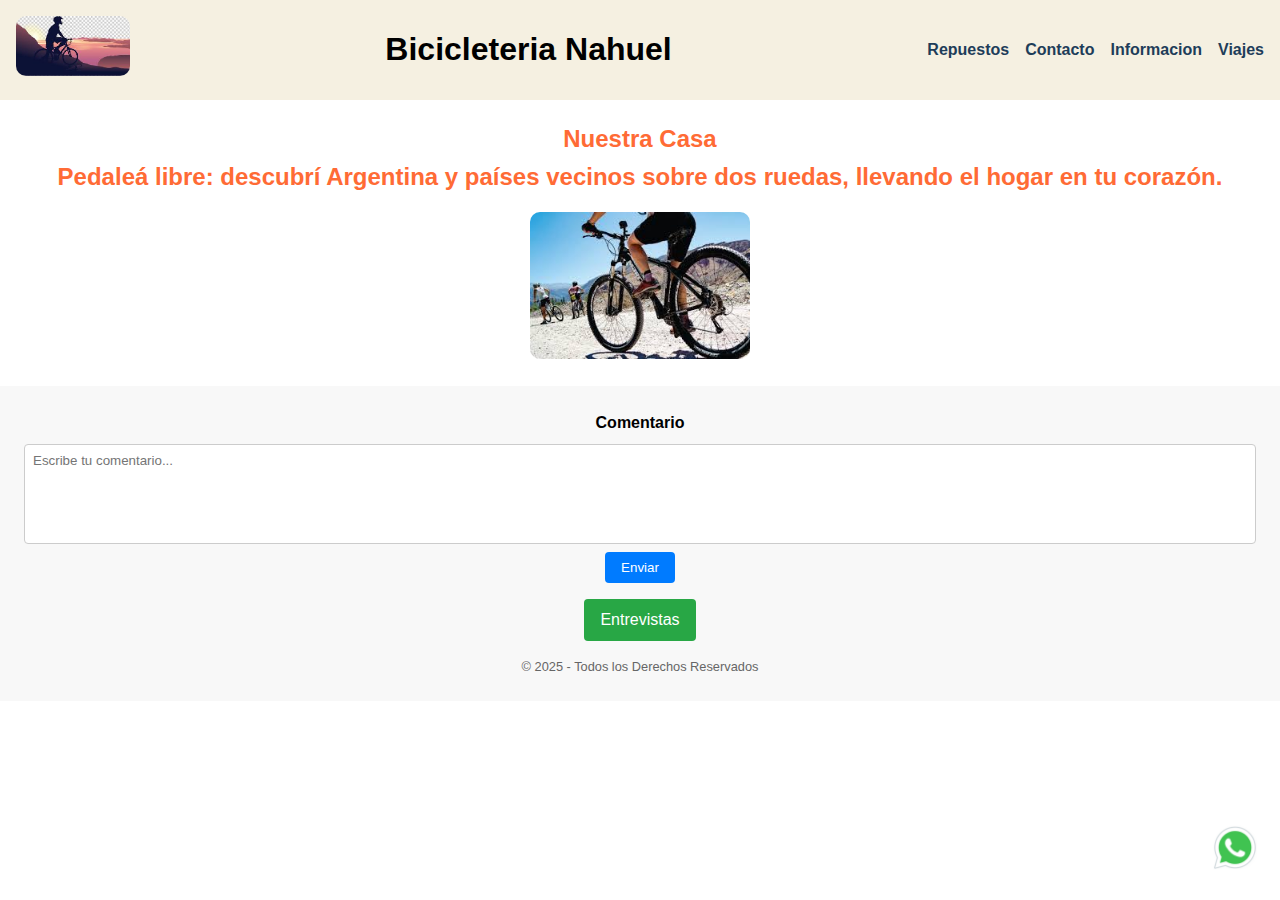
<file: index.html>
<!DOCTYPE html>
<html lang="en">
  <head>
    <meta charset="UTF-8" />
    <meta name="viewport" content="width=device-width, initial-scale=1.0" />
    <title>Descubri Argentina y paises limitrofes con nosotros</title>
    <link rel="stylesheet" href="./css/style.css" />
    <meta name="description" content="viaja con nosotros a lugares increibles">
    <meta name="keywords" content="bicicleta, viajes, aventura, experiencia">
  </head>

  <body class="body">
    <header class="header">
      <div>
        <img src="./img/portada.jpg" alt="" />
      </div>
      <div>
        <h1>Bicicleteria Nahuel</h1>
      </div>
      <div>
        <nav>
          <ul>
            <li><a href="./html/repuestos.html">Repuestos</a></li>
            <li><a href="./html/contacto.html">Contacto</a></li>
            <li><a href="./html/informacion.html">Informacion</a></li>
            <li><a href="./html/viajes.html">Viajes</a></li>
          </ul>
        </nav>
      </div>
    </header>
    <main>
      <section class="section1">
        <div>
          <h2>Nuestra Casa</h2>
          <h3>
            Pedaleá libre: descubrí Argentina y países vecinos sobre dos ruedas,
            llevando el hogar en tu corazón.
          </h3>
        </div>

        <div>
          <img
            src="./img/bici_1.jpeg"
            alt="bici-en-montaña"
            class="tilt-in-fwd-tl"
          />
        </div>
      </section>
    </main>

    <footer>
      <a
        href="https://wa.me/tu_numero"
        class="wpp"
        target="_blank"
        aria-label="Chat en WhatsApp"
      >
        <img src="./img/icono_whatsapp.png" alt="Icono de WhatsApp" />
      </a>

      <div class="contenido">
        <form action="/submit" method="post">
          <label for="mensaje">Comentario</label>
          <textarea
            name="comentario"
            id="mensaje"
            placeholder="Escribe tu comentario..."
          ></textarea>
          <button type="submit">Enviar</button>
        </form>

        <a href="https://google.com" class="" target="_blank" rel="noopener"
          >Entrevistas</a
        >
      </div>

      <span>© 2025 - Todos los Derechos Reservados</span>
    </footer>
  </body>
</html>
</file>
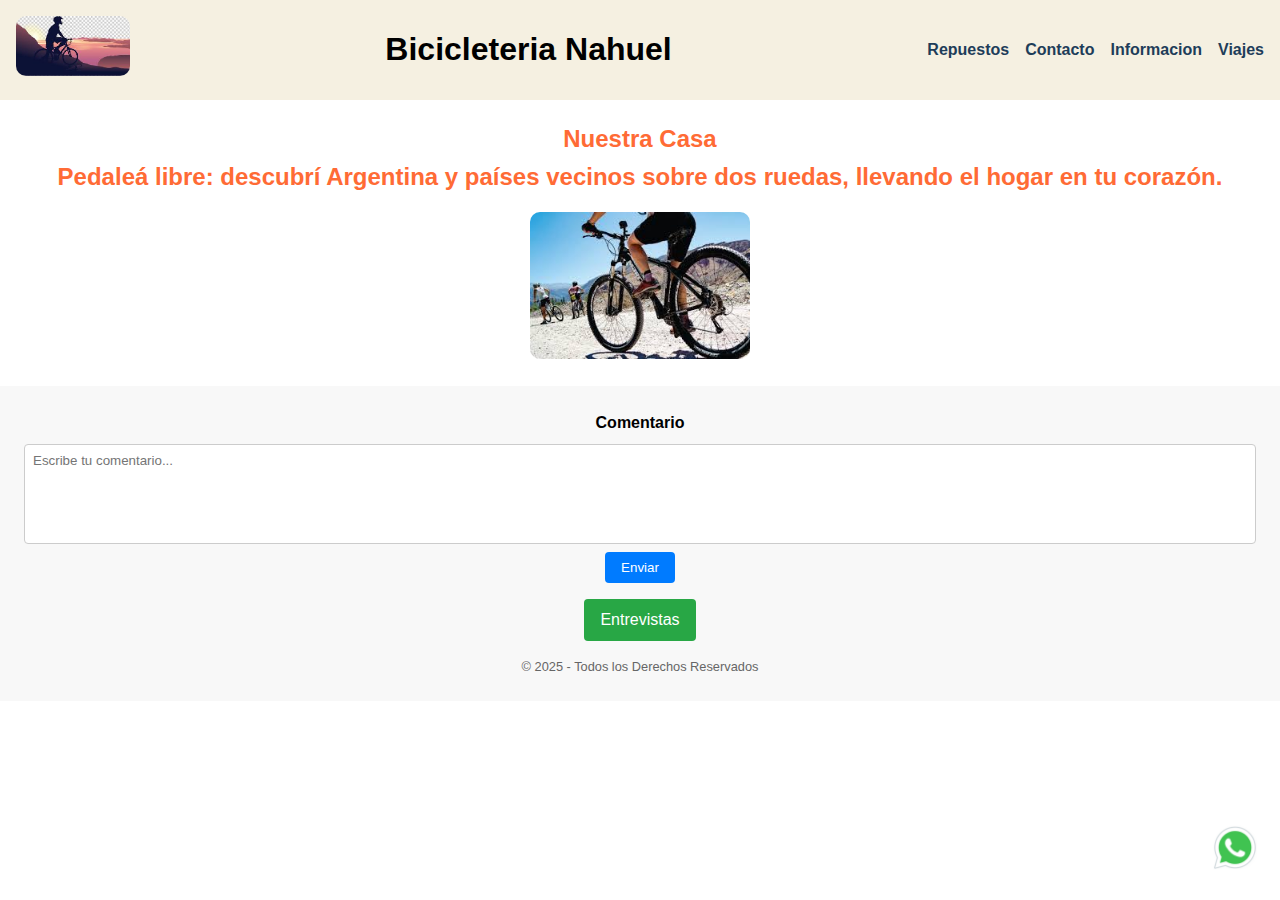
<file: html/index.html>
<!DOCTYPE html>
<html lang="en">
  <head>
    <meta charset="UTF-8" />
    <meta name="viewport" content="width=device-width, initial-scale=1.0" />
    <title>Descubri Argentina y paises limitrofes con nosotros</title>
    <link rel="stylesheet" href="../css/style.css" />
    <meta name="description" content="viaja con nosotros a lugares increibles">
    <meta name="keywords" content="bicicleta, viajes, aventura, experiencia">
  </head>

  <body class="body">
    <header class="header">
      <div>
        <img src="../img/portada.jpg" alt="" />
      </div>
      <div>
        <h1>Bicicleteria Nahuel</h1>
      </div>
      <div>
        <nav>
          <ul>
            <li><a href="repuestos.html">Repuestos</a></li>
            <li><a href="contacto.html">Contacto</a></li>
            <li><a href="informacion.html">Informacion</a></li>
            <li><a href="viajes.html">Viajes</a></li>
          </ul>
        </nav>
      </div>
    </header>
    <main>
      <section class="section1">
        <div>
          <h2>Nuestra Casa</h2>
          <h3>
            Pedaleá libre: descubrí Argentina y países vecinos sobre dos ruedas,
            llevando el hogar en tu corazón.
          </h3>
        </div>

        <div>
          <img
            src="../img/bici_1.jpeg"
            alt="bici-en-montaña"
            class="tilt-in-fwd-tl"
          />
        </div>
      </section>
    </main>

    <footer>
      <a
        href="https://wa.me/tu_numero"
        class="wpp"
        target="_blank"
        aria-label="Chat en WhatsApp"
      >
        <img src="../img/icono_whatsapp.png" alt="Icono de WhatsApp" />
      </a>

      <div class="contenido">
        <form action="/submit" method="post">
          <label for="mensaje">Comentario</label>
          <textarea
            name="comentario"
            id="mensaje"
            placeholder="Escribe tu comentario..."
          ></textarea>
          <button type="submit">Enviar</button>
        </form>

        <a href="https://google.com" class="" target="_blank" rel="noopener"
          >Entrevistas</a
        >
      </div>

      <span>© 2025 - Todos los Derechos Reservados</span>
    </footer>
  </body>
</html>
</file>
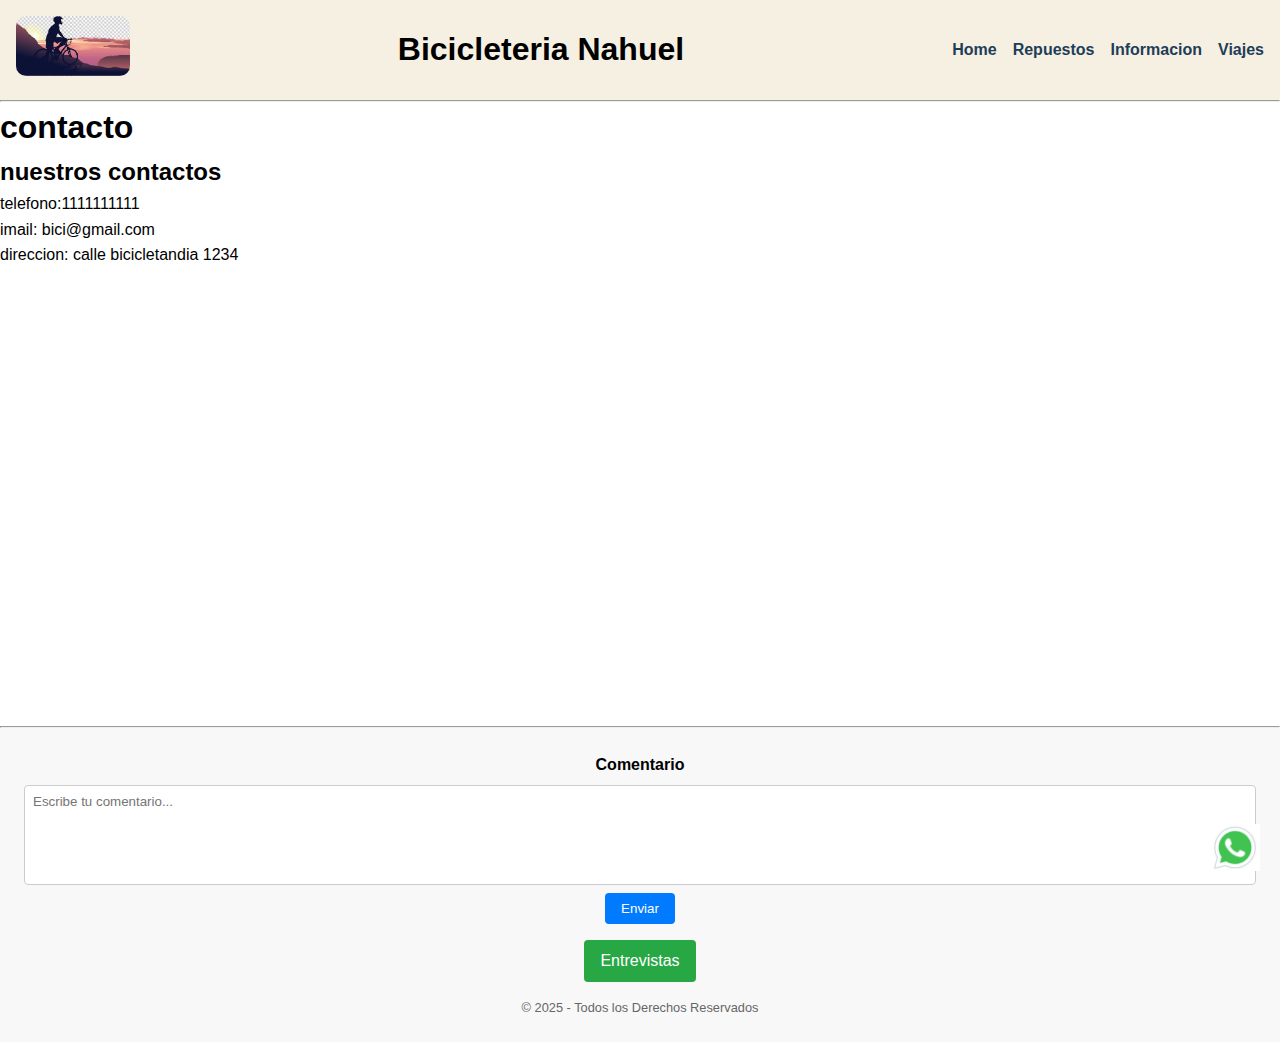
<file: html/contacto.html>
<!DOCTYPE html>
<html lang="en">
  <head>
    <meta charset="UTF-8" />
    <meta name="viewport" content="width=device-width, initial-scale=1.0" />
    <title>Nuestros contactos y ubicación</title>
    <link rel="stylesheet" href="../css/style.css" />
  </head>
  <body>
    <header class="header">
      <div>
        <img src="../img/portada.jpg" alt="" />
      </div>
      <div>
        <h1>Bicicleteria Nahuel</h1>
      </div>
      <div>
        <nav>
          <ul>
            <li><a href="index.html">Home</a></li>
            <li><a href="repuestos.html">Repuestos</a></li>
            <li><a href="informacion.html">Informacion</a></li>
            <li><a href="viajes.html">Viajes</a></li>
          </ul>
        </nav>
      </div>
    </header>

    <main>
      <hr />
      <h1>contacto</h1>

      <section>
        <h2>nuestros contactos</h2>
        <ul>
          <li>telefono:1111111111</li>
          <li>imail: bici@gmail.com</li>
          <li>direccion: calle bicicletandia 1234</li>
        </ul>

        <iframe
          src="https://www.google.com/maps/embed?pb=!1m18!1m12!1m3!1d26309.23528894748!2d-58.51775846746759!3d-34.4862902456492!2m3!1f0!2f0!3f0!3m2!1i1024!2i768!4f13.1!3m3!1m2!1s0x95bcb1d794c1fa93%3A0x30e36ca312195068!2sSkatepark%20Peru%20Beach!5e0!3m2!1ses-419!2sar!4v1740881967543!5m2!1ses-419!2sar"
          width="600"
          height="450"
          style="border: 0"
          allowfullscreen=""
          loading="lazy"
          referrerpolicy="no-referrer-when-downgrade"
        ></iframe>
      </section>
    </main>
    <hr />

    <footer>
      <a
        href="https://wa.me/tu_numero"
        class="wpp"
        target="_blank"
        aria-label="Chat en WhatsApp"
      >
        <img src="../img/icono_whatsapp.png" alt="Icono de WhatsApp" />
      </a>

      <div class="contenido">
        <form action="/submit" method="post">
          <label for="mensaje">Comentario</label>
          <textarea
            name="comentario"
            id="mensaje"
            placeholder="Escribe tu comentario..."
          ></textarea>
          <button type="submit">Enviar</button>
        </form>

        <a href="https://google.com" target="_blank" rel="noopener"
          >Entrevistas</a
        >
      </div>

      <span>© 2025 - Todos los Derechos Reservados</span>
    </footer>
  </body>
</html>
</file>
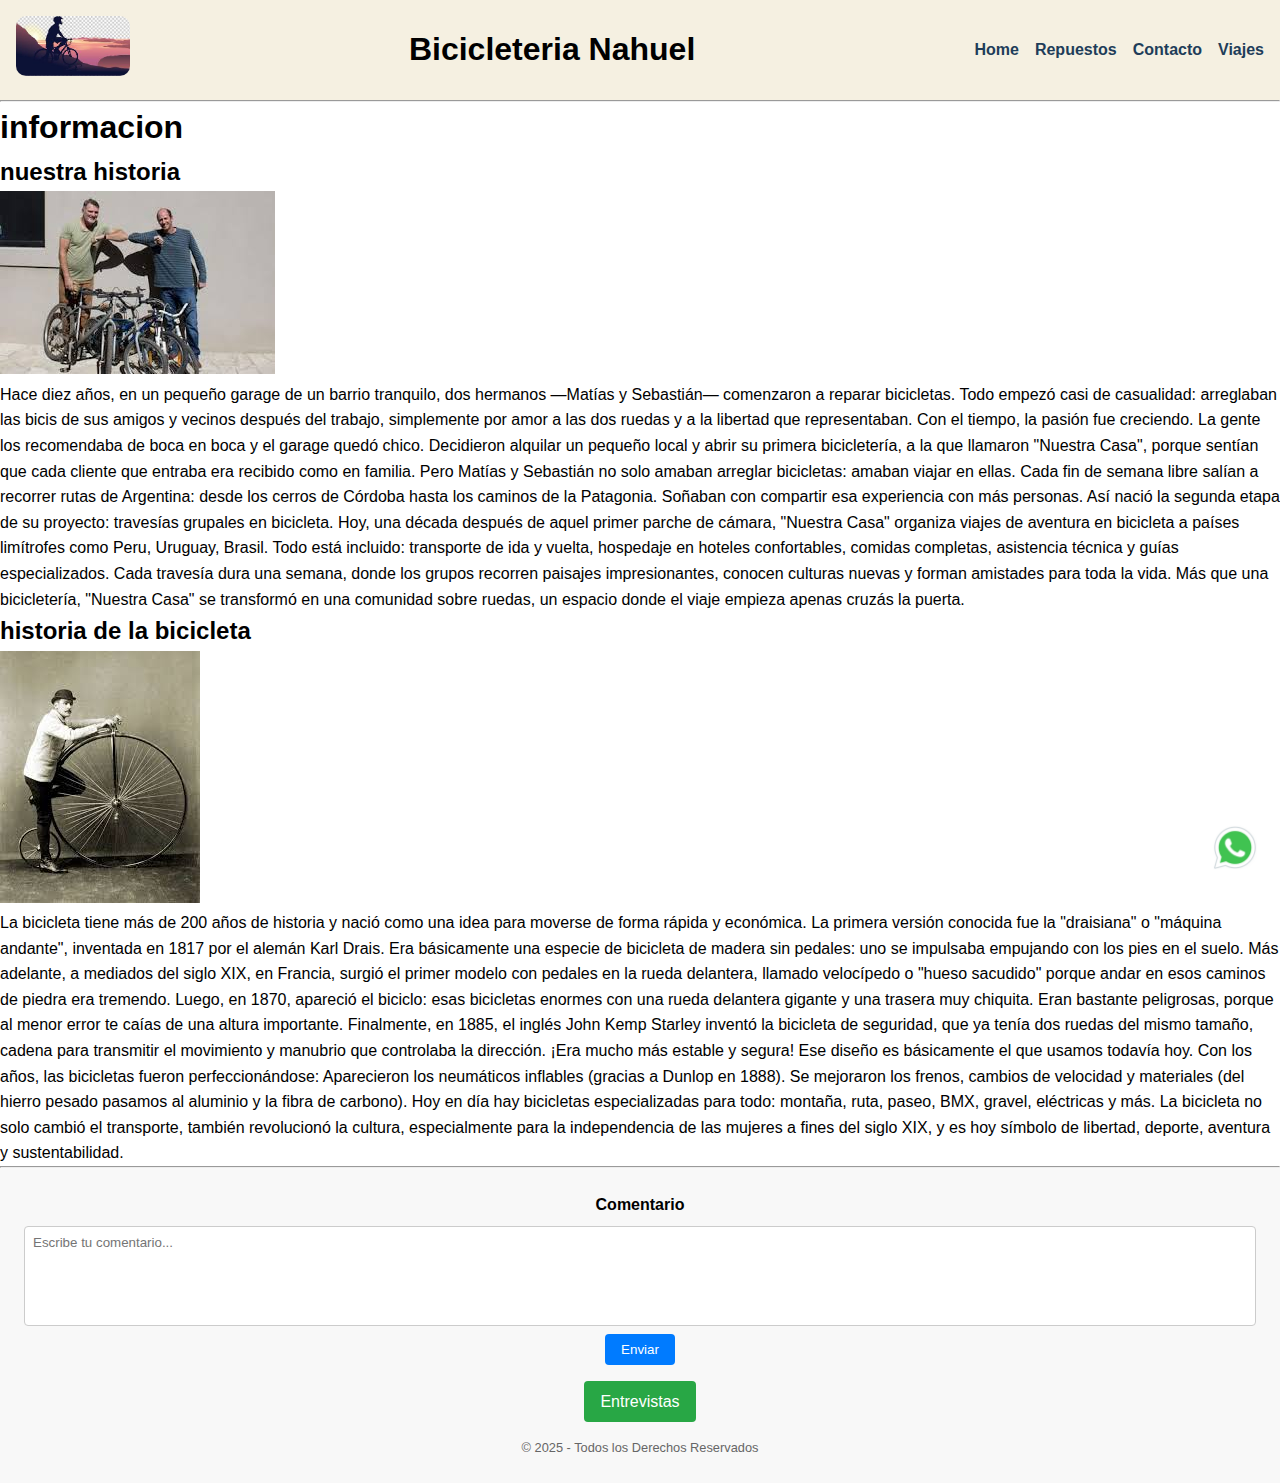
<file: html/informacion.html>
<!DOCTYPE html>
<html lang="en">
  <head>
    <meta charset="UTF-8" />
    <meta name="viewport" content="width=device-width, initial-scale=1.0" />
    <title>informacion</title>
    <link rel="stylesheet" href="../css/style.css" />
  </head>
  <body>
    <header class="header">
      <div>
        <img src="../img/portada.jpg" alt="" />
      </div>
      <div>
        <h1>Bicicleteria Nahuel</h1>
      </div>
      <div>
        <nav>
          <ul>
            <li><a href="index.html">Home</a></li>
            <li><a href="repuestos.html">Repuestos</a></li>
            <li><a href="contacto.html">Contacto</a></li>
            <li><a href="viajes.html">Viajes</a></li>
          </ul>
        </nav>
      </div>
    </header>

    <main>
      <hr />
      <h1>informacion</h1>
      <section>
        <h2>nuestra historia</h2>
        <img src="../img/amigos_de_bicis.jpeg" alt="" />
        <p>
          Hace diez años, en un pequeño garage de un barrio tranquilo, dos
          hermanos —Matías y Sebastián— comenzaron a reparar bicicletas. Todo
          empezó casi de casualidad: arreglaban las bicis de sus amigos y
          vecinos después del trabajo, simplemente por amor a las dos ruedas y a
          la libertad que representaban. Con el tiempo, la pasión fue creciendo.
          La gente los recomendaba de boca en boca y el garage quedó chico.
          Decidieron alquilar un pequeño local y abrir su primera bicicletería,
          a la que llamaron "Nuestra Casa", porque sentían que cada cliente que
          entraba era recibido como en familia. Pero Matías y Sebastián no solo
          amaban arreglar bicicletas: amaban viajar en ellas. Cada fin de semana
          libre salían a recorrer rutas de Argentina: desde los cerros de
          Córdoba hasta los caminos de la Patagonia. Soñaban con compartir esa
          experiencia con más personas. Así nació la segunda etapa de su
          proyecto: travesías grupales en bicicleta. Hoy, una década después de
          aquel primer parche de cámara, "Nuestra Casa" organiza viajes de
          aventura en bicicleta a países limítrofes como Peru, Uruguay, Brasil.
          Todo está incluido: transporte de ida y vuelta, hospedaje en hoteles
          confortables, comidas completas, asistencia técnica y guías
          especializados. Cada travesía dura una semana, donde los grupos
          recorren paisajes impresionantes, conocen culturas nuevas y forman
          amistades para toda la vida. Más que una bicicletería, "Nuestra Casa"
          se transformó en una comunidad sobre ruedas, un espacio donde el viaje
          empieza apenas cruzás la puerta.
        </p>
      </section>

      <section>
        <h2>historia de la bicicleta</h2>
        <img src="../img/bicis_vieja.jpeg" alt="" />
        <p>
          La bicicleta tiene más de 200 años de historia y nació como una idea
          para moverse de forma rápida y económica. La primera versión conocida
          fue la "draisiana" o "máquina andante", inventada en 1817 por el
          alemán Karl Drais. Era básicamente una especie de bicicleta de madera
          sin pedales: uno se impulsaba empujando con los pies en el suelo. Más
          adelante, a mediados del siglo XIX, en Francia, surgió el primer
          modelo con pedales en la rueda delantera, llamado velocípedo o "hueso
          sacudido" porque andar en esos caminos de piedra era tremendo. Luego,
          en 1870, apareció el biciclo: esas bicicletas enormes con una rueda
          delantera gigante y una trasera muy chiquita. Eran bastante
          peligrosas, porque al menor error te caías de una altura importante.
          Finalmente, en 1885, el inglés John Kemp Starley inventó la bicicleta
          de seguridad, que ya tenía dos ruedas del mismo tamaño, cadena para
          transmitir el movimiento y manubrio que controlaba la dirección. ¡Era
          mucho más estable y segura! Ese diseño es básicamente el que usamos
          todavía hoy. Con los años, las bicicletas fueron perfeccionándose:
          Aparecieron los neumáticos inflables (gracias a Dunlop en 1888). Se
          mejoraron los frenos, cambios de velocidad y materiales (del hierro
          pesado pasamos al aluminio y la fibra de carbono). Hoy en día hay
          bicicletas especializadas para todo: montaña, ruta, paseo, BMX,
          gravel, eléctricas y más. La bicicleta no solo cambió el transporte,
          también revolucionó la cultura, especialmente para la independencia de
          las mujeres a fines del siglo XIX, y es hoy símbolo de libertad,
          deporte, aventura y sustentabilidad.
        </p>
      </section>
    </main>
    <hr />

    <footer>
      <a
        href="https://wa.me/tu_numero"
        class="wpp"
        target="_blank"
        aria-label="Chat en WhatsApp"
      >
        <img src="../img/icono_whatsapp.png" alt="Icono de WhatsApp" />
      </a>

      <div class="contenido">
        <form action="/submit" method="post">
          <label for="mensaje">Comentario</label>
          <textarea
            name="comentario"
            id="mensaje"
            placeholder="Escribe tu comentario..."
          ></textarea>
          <button type="submit">Enviar</button>
        </form>

        <a href="https://google.com" target="_blank" rel="noopener"
          >Entrevistas</a
        >
      </div>

      <span>© 2025 - Todos los Derechos Reservados</span>
    </footer>
  </body>
</html>
</file>
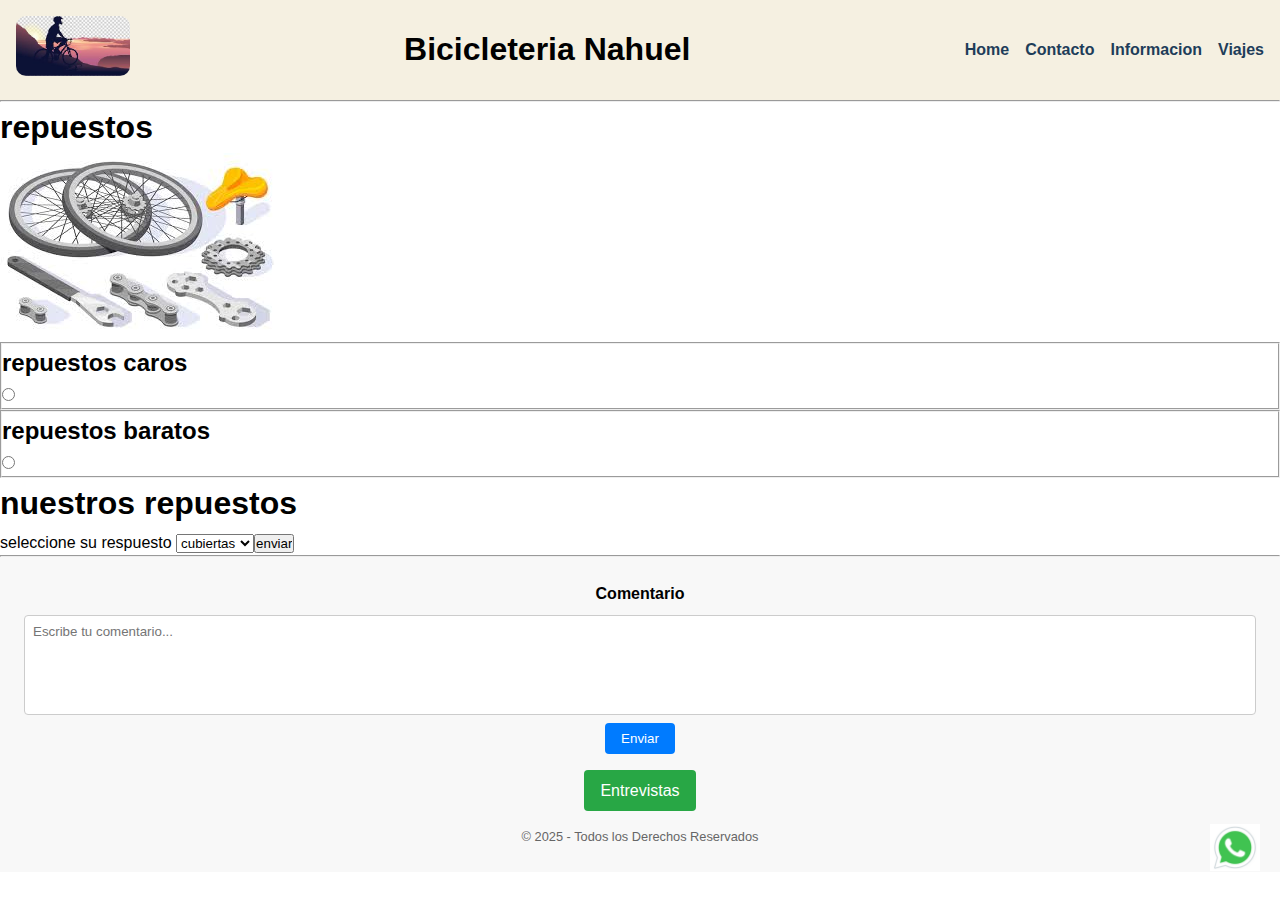
<file: html/repuestos.html>
<!DOCTYPE html>
<html lang="en">
  <head>
    <meta charset="UTF-8" />
    <meta name="viewport" content="width=device-width, initial-scale=1.0" />
    <title>repuestos</title>
    <link rel="stylesheet" href="../css/style.css" />
  </head>
  <body>
    <header class="header">
      <div>
        <img src="../img/portada.jpg" alt="" />
      </div>
      <div>
        <h1>Bicicleteria Nahuel</h1>
      </div>
      <div>
        <nav>
          <ul>
            <li><a href="index.html">Home</a></li>
            <li><a href="contacto.html">Contacto</a></li>
            <li><a href="informacion.html">Informacion</a></li>
            <li><a href="viajes.html">Viajes</a></li>
          </ul>
        </nav>
      </div>
    </header>
    <main>
      <hr />
      <section>
        <h1>repuestos</h1>
        <div class="img-repuestos">
          <img src="../img/repuestos_de_bici.jpeg" alt="" />
        </div>

        <fieldset>
          <h2>repuestos caros</h2>
          <input type="radio" name="repuestos" id="" />
        </fieldset>

        <fieldset>
          <h2>repuestos baratos</h2>
          <input type="radio" name="repuestos" id="" />
        </fieldset>
      </section>

      <section>
        <h1>nuestros repuestos</h1>
        <label for="nuestros repuestos">seleccione su respuesto</label>
        <select name="" id="nuestros repuestos">
          <option value="">cubiertas</option>
          <option value="">manubrio</option>
          <option value="">cuadro</option>
          <option value="">asientos</option>

          <input type="submit" value="enviar" />
        </select>
      </section>
    </main>
    <hr />
    <footer>
      <a
        href="https://wa.me/tu_numero"
        class="wpp"
        target="_blank"
        aria-label="Chat en WhatsApp"
      >
        <img src="../img/icono_whatsapp.png" alt="Icono de WhatsApp" />
      </a>

      <div class="contenido">
        <form action="/submit" method="post">
          <label for="mensaje">Comentario</label>
          <textarea
            name="comentario"
            id="mensaje"
            placeholder="Escribe tu comentario..."
          ></textarea>
          <button type="submit">Enviar</button>
        </form>

        <a href="https://google.com" target="_blank" rel="noopener"
          >Entrevistas</a
        >
      </div>

      <span>© 2025 - Todos los Derechos Reservados</span>
    </footer>
  </body>
</html>
</file>
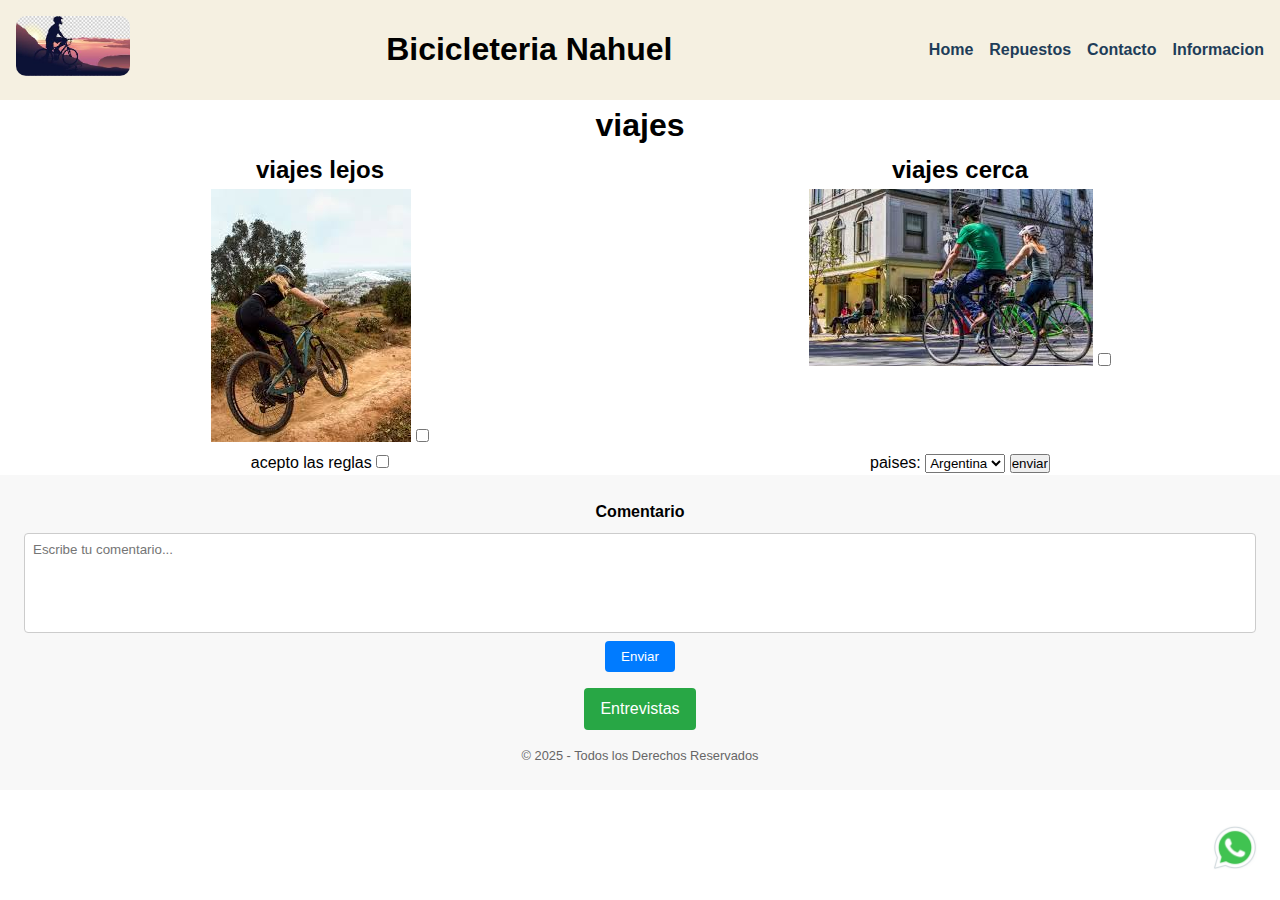
<file: html/viajes.html>
<!DOCTYPE html>
<html lang="en">
  <head>
    <meta charset="UTF-8" />
    <meta name="viewport" content="width=device-width, initial-scale=1.0" />
    <title>viajes</title>
    <link rel="stylesheet" href="../css/style.css" />
  </head>
  <body>
    <header class="header">
      <div>
        <img src="../img/portada.jpg" alt="" />
      </div>
      <div>
        <h1 class="h1-viajes">Bicicleteria Nahuel</h1>
      </div>
      <div>
        <nav>
          <ul>
            <li><a href="index.html">Home</a></li>
            <li><a href="repuestos.html">Repuestos</a></li>
            <li><a href="contacto.html">Contacto</a></li>
            <li><a href="informacion.html">Informacion</a></li>
          </ul>
        </nav>
      </div>
    </header>

    <main>
      <div class="viajes">
        <h1>viajes</h1>

        <div class="img-viajes">
          <div>
            <h2>viajes lejos</h2>
            <img
              class="roll-in-blurred-left"
              src="../img/viajes_lejos.jpeg"
              alt=""
            />
            <input type="checkbox" />
          </div>

          <div>
            <h2>viajes cerca</h2>
            <img
              class="roll-in-blurred-right"
              src="../img/viajes_cerca.jpeg"
              alt=""
            />
            <input type="checkbox" />
          </div>
        </div>

        <div class="viajes-seleccionar">
          <div class="viajes-seleccionar1">
            <label for="reglas">acepto las reglas</label>
            <input type="checkbox" name="" id="reglas" />
          </div>

          <div class="viajes-seleccionar2">
            <label for="pais">paises:</label>
            <select name="" id="">
              <option value="">Argentina</option>
              <option value="">Brasil</option>
              <option value="">Uruguay</option>
              <option value="">Peru</option>
            </select>
            <input type="submit" value="enviar" />
          </div>
        </div>
      </div>
    </main>

    <footer>
      <a
        href="https://wa.me/tu_numero"
        class="wpp"
        target="_blank"
        aria-label="Chat en WhatsApp"
      >
        <img src="../img/icono_whatsapp.png" alt="Icono de WhatsApp" />
      </a>

      <div class="contenido">
        <form action="/submit" method="post">
          <label for="mensaje">Comentario</label>
          <textarea
            name="comentario"
            id="mensaje"
            placeholder="Escribe tu comentario..."
          ></textarea>
          <button type="submit">Enviar</button>
        </form>

        <a href="https://google.com" target="_blank" rel="noopener"
          >Entrevistas</a
        >
      </div>

      <span>© 2025 - Todos los Derechos Reservados</span>
    </footer>
  </body>
</html>
</file>
<file: css/style.css>
* {
  font-family: "Segoe UI", Tahoma, Geneva, Verdana, sans-serif;
  box-sizing: border-box;
  margin: 0;
  padding: 0;
}

body {
  line-height: 1.6;
}

.header {
  display: flex;
  align-items: center;
  justify-content: space-between;
  padding: 1rem;
  background-color: #f5f0e1;
}
.header img {
  border-radius: 10px;
  max-height: 60px;
}
.header nav ul {
  display: flex;
  gap: 1rem;
  list-style: none;
  margin: 0;
  padding: 0;
}
.header nav ul li a {
  text-decoration: none;
  color: #1e3d59;
  font-weight: 600;
  transition: color 0.3s;
}
.header nav ul li a:hover {
  color: #ff6e40;
}

@media (max-width: 768px) {
  .header {
    flex-direction: column;
    text-align: center;
    padding: 1rem;
  }
  img {
    margin-bottom: 1rem;
    max-height: 50px;
  }
  nav ul {
    flex-direction: column;
    align-items: center;
    gap: 0.5rem;
  }
}
@media (max-width: 480px) {
  .header nav ul li a {
    font-size: 0.9rem;
  }
}
.section1 {
  display: flex;
  flex-direction: column;
  align-items: center;
  justify-content: center;
  text-align: center;
  padding: 20px;
}
.section1 h1 {
  color: #1e3d59;
  font-size: 2rem;
}
.section1 img {
  max-width: 80%;
  border-radius: 10px;
  margin-top: 1rem;
}

.section1 h2,
.section1 h3 {
  color: #ff6b35;
  font-size: 1.5rem;
}

@media (max-width: 768px) {
  .section1 {
    padding: 30px 15px;
  }
  .section1 h1 {
    font-size: 1.8rem;
  }
  .section1 h2,
  .section1 h3 {
    font-size: 1.3rem;
  }
}
@media (max-width: 480px) {
  .section1 h1 {
    font-size: 1.5rem;
  }
  .section1 h2,
  .section1 h3 {
    font-size: 1.1rem;
  }
}
.viajes-seleccionar {
  display: grid;
  grid-template-columns: 1fr 1fr;
}

.viajes {
  text-align: center;
}

.img-viajes {
  display: grid;
  grid-template-columns: 1fr 1fr;
}

.tilt-in-fwd-tl {
  -webkit-animation: tilt-in-fwd-tl 0.6s cubic-bezier(0.25, 0.46, 0.45, 0.94)
    both;
  animation: tilt-in-fwd-tl 0.6s cubic-bezier(0.25, 0.46, 0.45, 0.94) both;
}

/* ----------------------------------------------
* Generated by Animista on 2025-4-27 23:6:54
* Licensed under FreeBSD License.
* See http://animista.net/license for more info. 
* w: http://animista.net, t: @cssanimista
* ---------------------------------------------- */
/**
 * ----------------------------------------
 * animation tilt-in-fwd-tl
 * ----------------------------------------
 */
@-webkit-keyframes tilt-in-fwd-tl {
  0% {
    -webkit-transform: rotateY(-20deg) rotateX(35deg) translate(-300px, -300px)
      skew(35deg, -10deg);
    transform: rotateY(-20deg) rotateX(35deg) translate(-300px, -300px)
      skew(35deg, -10deg);
    opacity: 0;
  }
  100% {
    -webkit-transform: rotateY(0) rotateX(0deg) translate(0, 0) skew(0deg, 0deg);
    transform: rotateY(0) rotateX(0deg) translate(0, 0) skew(0deg, 0deg);
    opacity: 1;
  }
}
@keyframes tilt-in-fwd-tl {
  0% {
    -webkit-transform: rotateY(-20deg) rotateX(35deg) translate(-300px, -300px)
      skew(35deg, -10deg);
    transform: rotateY(-20deg) rotateX(35deg) translate(-300px, -300px)
      skew(35deg, -10deg);
    opacity: 0;
  }
  100% {
    -webkit-transform: rotateY(0) rotateX(0deg) translate(0, 0) skew(0deg, 0deg);
    transform: rotateY(0) rotateX(0deg) translate(0, 0) skew(0deg, 0deg);
    opacity: 1;
  }
}
.roll-in-blurred-left {
  -webkit-animation: roll-in-blurred-left 0.65s cubic-bezier(0.23, 1, 0.32, 1)
    both;
  animation: roll-in-blurred-left 0.65s cubic-bezier(0.23, 1, 0.32, 1) both;
}

/* ----------------------------------------------
 * Generated by Animista on 2025-4-28 0:26:9
 * Licensed under FreeBSD License.
 * See http://animista.net/license for more info. 
 * w: http://animista.net, t: @cssanimista
 * ---------------------------------------------- */
/**
 * ----------------------------------------
 * animation roll-in-blurred-left
 * ----------------------------------------
 */
@-webkit-keyframes roll-in-blurred-left {
  0% {
    -webkit-transform: translateX(-1000px) rotate(-720deg);
    transform: translateX(-1000px) rotate(-720deg);
    -webkit-filter: blur(50px);
    filter: blur(50px);
    opacity: 0;
  }
  100% {
    -webkit-transform: translateX(0) rotate(0deg);
    transform: translateX(0) rotate(0deg);
    -webkit-filter: blur(0);
    filter: blur(0);
    opacity: 1;
  }
}
@keyframes roll-in-blurred-left {
  0% {
    -webkit-transform: translateX(-1000px) rotate(-720deg);
    transform: translateX(-1000px) rotate(-720deg);
    -webkit-filter: blur(50px);
    filter: blur(50px);
    opacity: 0;
  }
  100% {
    -webkit-transform: translateX(0) rotate(0deg);
    transform: translateX(0) rotate(0deg);
    -webkit-filter: blur(0);
    filter: blur(0);
    opacity: 1;
  }
}
.roll-in-blurred-right {
  -webkit-animation: roll-in-blurred-right 0.65s cubic-bezier(0.23, 1, 0.32, 1)
    both;
  animation: roll-in-blurred-right 0.65s cubic-bezier(0.23, 1, 0.32, 1) both;
}

/* ----------------------------------------------
 * Generated by Animista on 2025-4-28 0:30:19
 * Licensed under FreeBSD License.
 * See http://animista.net/license for more info. 
 * w: http://animista.net, t: @cssanimista
 * ---------------------------------------------- */
/**
 * ----------------------------------------
 * animation roll-in-blurred-right
 * ----------------------------------------
 */
@-webkit-keyframes roll-in-blurred-right {
  0% {
    -webkit-transform: translateX(1000px) rotate(720deg);
    transform: translateX(1000px) rotate(720deg);
    -webkit-filter: blur(50px);
    filter: blur(50px);
    opacity: 0;
  }
  100% {
    -webkit-transform: translateX(0) rotate(0deg);
    transform: translateX(0) rotate(0deg);
    -webkit-filter: blur(0);
    filter: blur(0);
    opacity: 1;
  }
}
@keyframes roll-in-blurred-right {
  0% {
    -webkit-transform: translateX(1000px) rotate(720deg);
    transform: translateX(1000px) rotate(720deg);
    -webkit-filter: blur(50px);
    filter: blur(50px);
    opacity: 0;
  }
  100% {
    -webkit-transform: translateX(0) rotate(0deg);
    transform: translateX(0) rotate(0deg);
    -webkit-filter: blur(0);
    filter: blur(0);
    opacity: 1;
  }
}
footer {
  background-color: #f8f8f8;
  padding: 1.5rem;
  position: relative;
  text-align: center;
  font-family: Arial, sans-serif;
}
footer .contenido {
  display: flex;
  flex-direction: column;
  align-items: center;
  gap: 1rem;
  margin-bottom: 1rem;
}
footer .contenido a {
  text-decoration: none;
  color: white;
  background-color: #28a745;
  padding: 0.5rem 1rem;
  border-radius: 4px;
  transition: background-color 0.3s ease;
}
footer .contenido a:hover {
  background-color: #218838;
}
footer .contenido form {
  display: flex;
  flex-direction: column;
  align-items: center;
  width: 100%;
}
footer .contenido form label {
  font-weight: bold;
  margin-bottom: 0.5rem;
}
footer .contenido form textarea {
  width: 100%;
  max-width: 100%;
  height: 100px;
  resize: vertical;
  padding: 0.5rem;
  border: 1px solid #ccc;
  border-radius: 4px;
  resize: none;
}
footer .contenido form button {
  margin-top: 0.5rem;
  padding: 0.5rem 1rem;
  background-color: #007bff;
  color: white;
  border: none;
  border-radius: 4px;
  cursor: pointer;
}
footer .contenido form button:hover {
  background-color: #0056b3;
}
footer .wpp {
  position: fixed;
  bottom: 20px;
  right: 20px;
  z-index: 9999;
}
footer .wpp img {
  width: 50px;
  height: 50px;
  object-fit: contain;
  transition: transform 0.3s ease;
}
footer .wpp img:hover {
  transform: scale(1.3);
}
footer span {
  display: block;
  margin-top: 1rem;
  font-size: 0.8rem;
  color: #666;
}

@media (max-width: 480px) {
  .wpp {
    bottom: 15px;
    right: 15px;
  }
  .wpp img {
    width: 40px;
    height: 40px;
  }
}

/*# sourceMappingURL=style.css.map */
</file>
